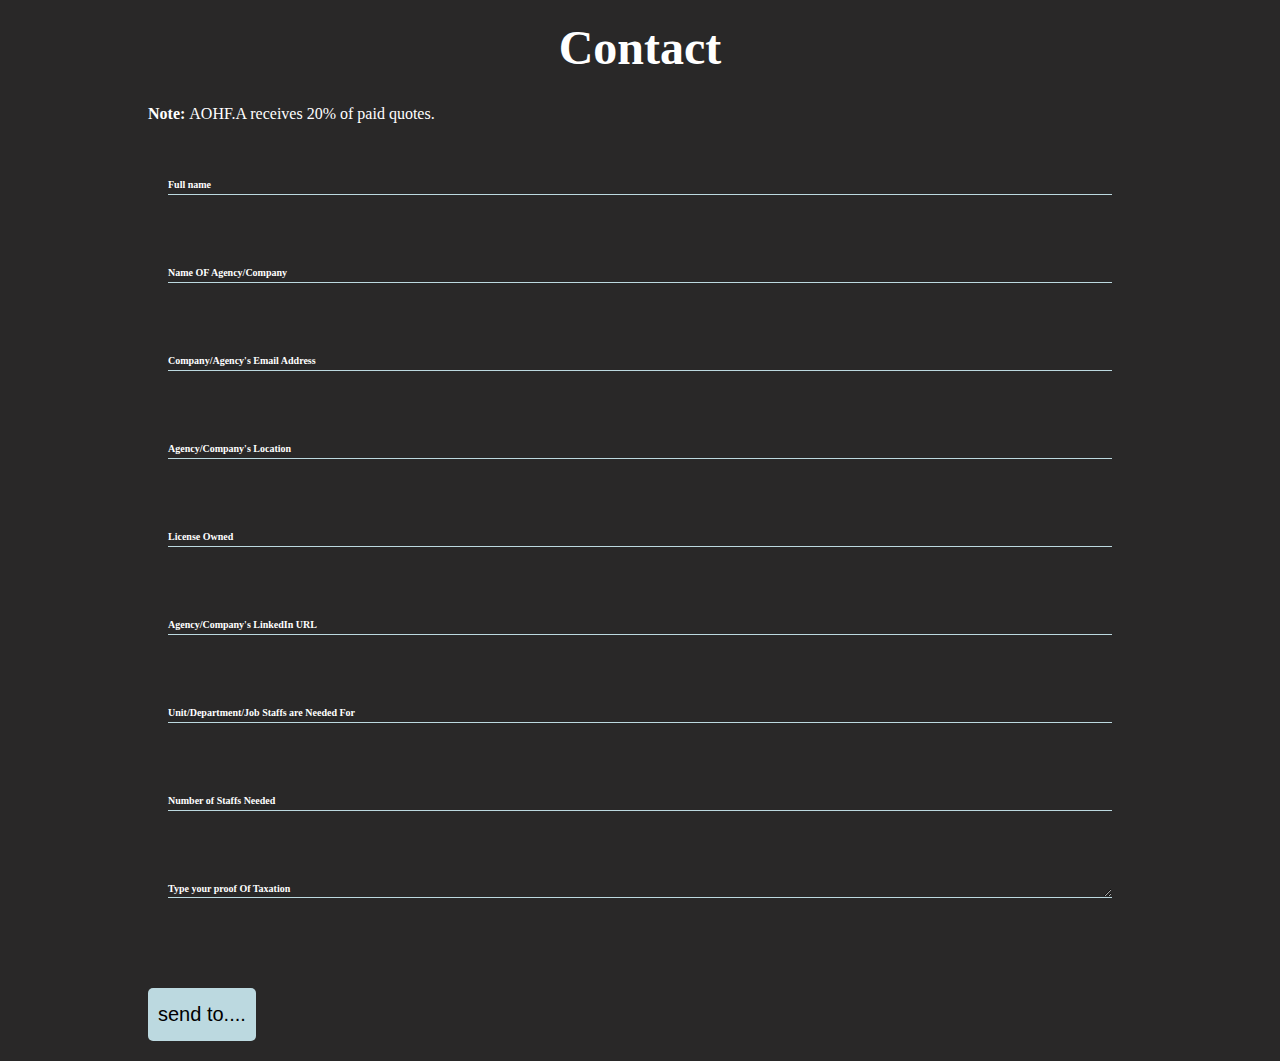
<file: contact.html>
<!DOCTYPE html>
<html lang="en">
    <head>
        <meta charset="UTF-8">
        <meta name="viewport" content="width=device-width, initial-scale=1.0">
        <meta http-equiv="X-UA-Compatible" content="ie=edge">
        <link rel="stylesheet" type="text/css" href="contact.css">
    </head>
    <body>
        <div class="container">
                <h2>Contact</h2>
                <p style="color: white;"><b>Note: </b> AOHF.A receives 20% of paid quotes.</p>
                <br><br>
                <form>
                    <div class="wrapper">
                        <div class="box">
                            <input type="text"name="fname" id="fname" required>
                            <label for="fname">Full name</label>
                        </div>
                            <div class="box">
                                <input type="text"name="cname" id="cname" required>
                                <label for="cname"> Name OF Agency/Company</label>
                            </div>
                    </div>

                    <div class="wrapper">
                        <div class="box">
                            <input type="email"name="mail" id="email" required>
                            <label for="email">Company/Agency's Email Address</label>
                        </div>
                            <div class="box">
                                <input type="text"name="lname" id="lname" required>
                                <label for="lname"> Agency/Company's Location</label>
                            </div>
                    </div>

                    <div class="wrapper">
                        <div class="box">
                            <input type="text"name="liname" id="liname" required>
                            <label for="liname">License Owned </label>
                        </div>
                            <div class="box">
                                <input type="text"name="kname" id="kname" required>
                                <label for="kname"> Agency/Company's LinkedIn URL</label>
                            </div>
                    </div>

                    <div class="wrapper">
                        <div class="box">
                            <input type="text"name="dname" id="dname" required>
                            <label for="dname">Unit/Department/Job Staffs are Needed For </label>
                        </div>
                            <div class="box">
                                <input type="text"name="sname" id="sname" required>
                                <label for="sname"> Number of Staffs Needed</label>
                            </div>
                    </div>

                    <div class="wrapper">
                        <div class="box">
                            <textarea id="proof" required></textarea>
                            <label for="proof">Type your proof Of Taxation</label>
                        </div>
                    </div>
                    <br><br>
                    <input type="submit" name="" value="send to...." onclick="myFunction()">
                <script type="text/javascript" src="contact.js">
                    </script>
                </form>
        </div>
    </body>
</html>
</file>
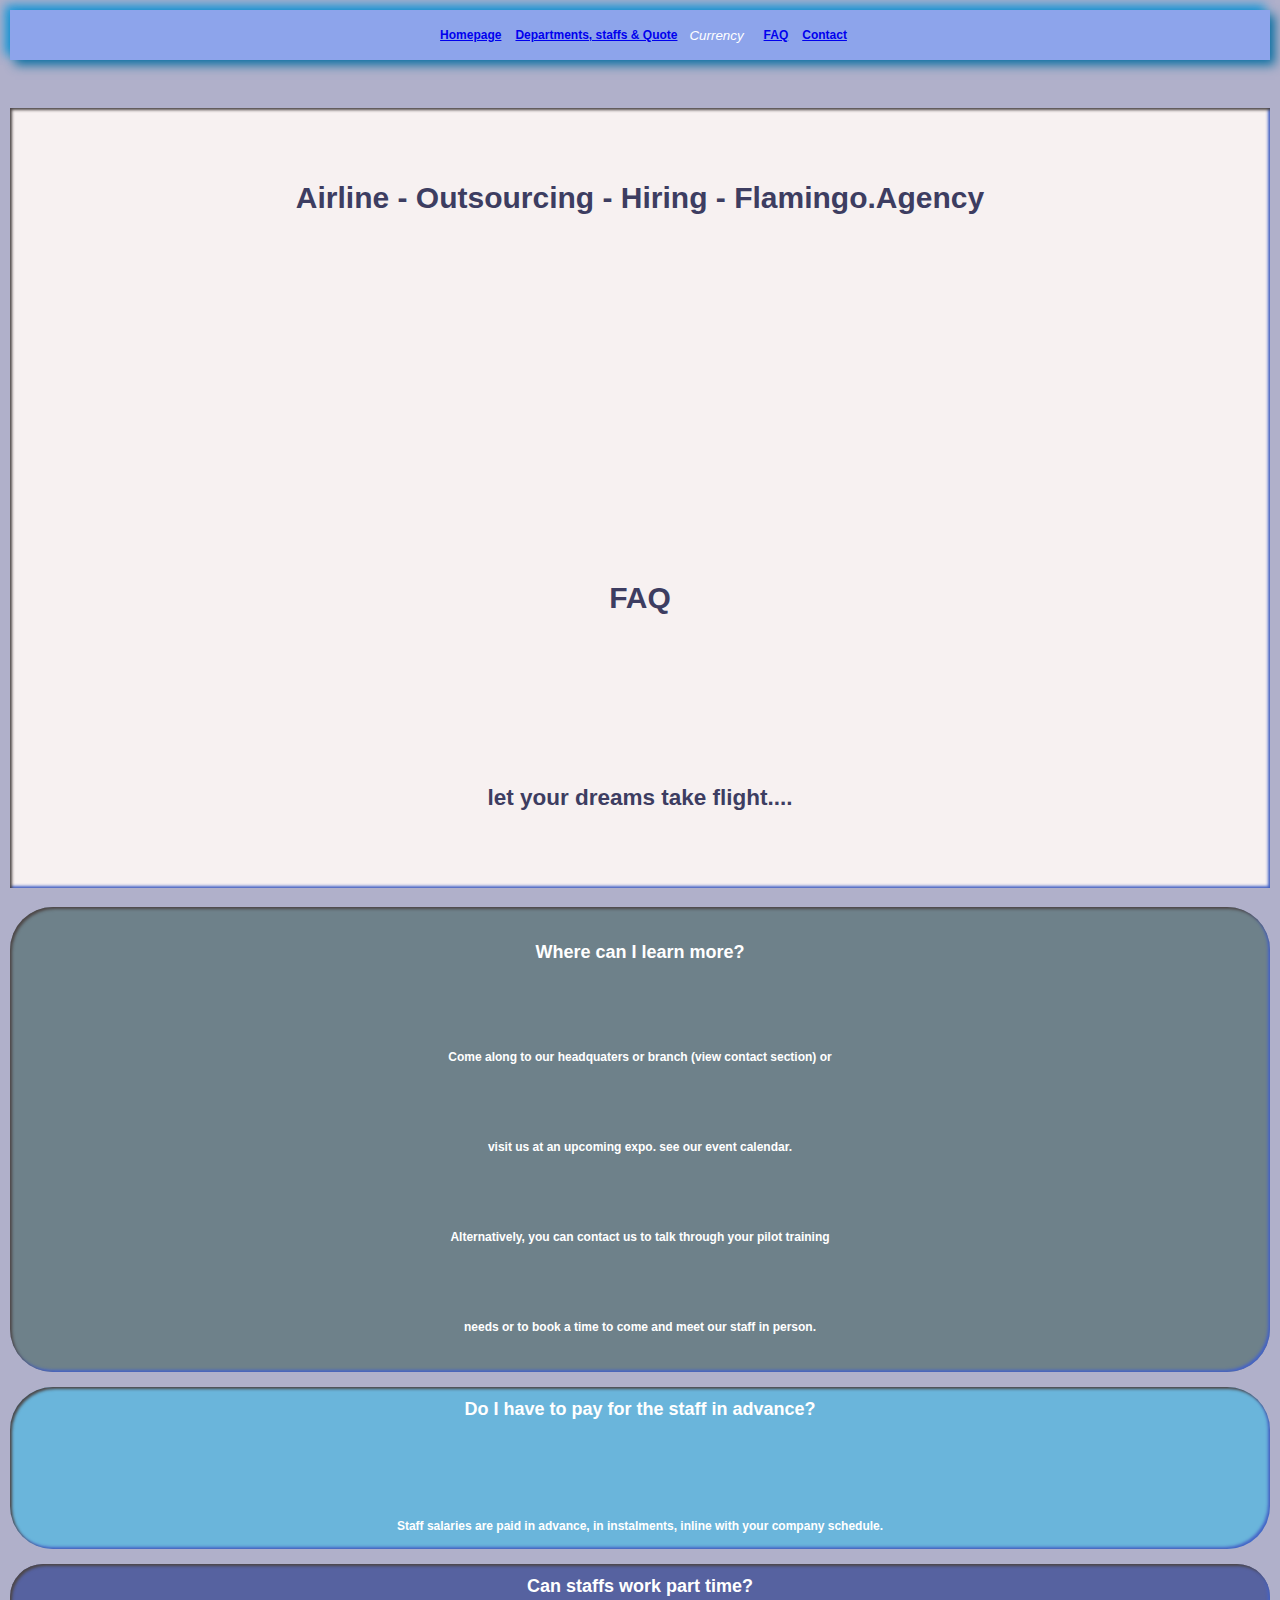
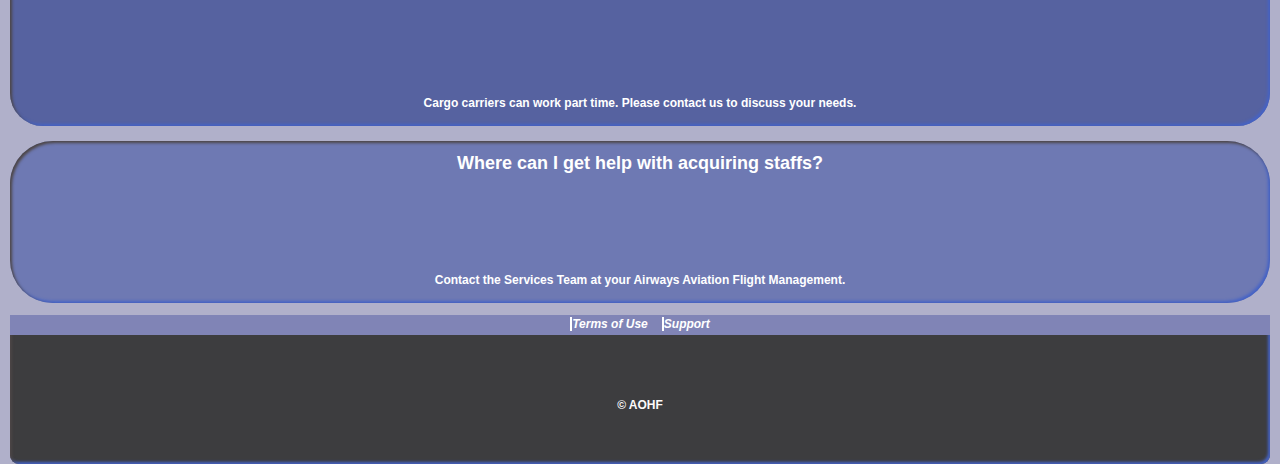
<file: faq.html>
<!DOCTYPE html>
<html lang="en">
    <head>
        <meta charset="UTF-8">
        <meta name="viewport" content="width=device-width, initial-scale=1.0">
        <link rel="stylesheet" type="text/css" href="faq.css">
    </head>
    <body>
        <div class="container">
                <header>
                    <ul class="navigation-list">
                        <li class="navigation item"><a href="index.html" >Homepage</a></li>
                        <li class="navigation item"><a href="newquotes.html">Departments, staffs & Quote </a></li>
            <div class="dropdown">
                <button class="dropbtn">Currency
                  <i class="fa fa-caret-down"></i>
                </button>
                <div class="dropdown-content">
                  <a href="https://www.currency.me.uk/convert/usd/ngn">USD($) Dollars</a>
                  <a href="https://www.currency.me.uk/convert/usd/ngn">NGN(#) Naira</a>
                </div>
            </div>
                        <li class="navigation item" id="active"></li><a href="faq.html" class="active">FAQ</a></li>
                        <li class="navigation item"></li><a href="contact.html">Contact</a></li>
                    </ul>
                </header>
            <div class="clear"></div>
            <br><br>
            <aside>
                <div class="sidebar">
                        <div class="air">
                    <h1>Airline - Outsourcing - Hiring - Flamingo.Agency</h1><br>
                        <h1>FAQ</h1>
                            <h2>let your dreams take flight....</h2>
                </div>
                </div>
            </aside>
            <main>
            <h2> Where can I learn more?</h2>
            <p>Come along to our headquaters or branch (view contact section) or <br>
                visit us at an upcoming expo. see our event calendar.<br>
                Alternatively, you can contact us to talk through your pilot training<br>
                needs or to book a time to come and meet our staff in person.
            </p>
            </main>
            <div class="content1">
            <h2>Do I have to pay for the staff in advance?</h2><br>
            <p>Staff salaries are paid in advance, in instalments, inline with your company schedule.
            </p>
            </div>
            <div class="content2">
            <h2>Can staffs work part time?</h2><br>
            <p>Cargo carriers can work part time. Please contact us to discuss your needs.
            </p>
            </div>
            <div class="content3">
            <h2>Where can I get help with acquiring staffs? </h2><br>
            <p>Contact the Services Team at your Airways Aviation Flight Management.
            </p>
           </div>
           <footer>
            <ul class="navigation-lists">
                <li class="navigation-items"><a href="#">Terms of Use</a></li>
                <li class="navigation-items"><a href="#">Support</a></li>
            </ul>
            <p>&copy; AOHF</p>
           </footer>
         </div>
         <script type="text/javascript" src="cookie.js"></script>
    </body>
</html>
</file>
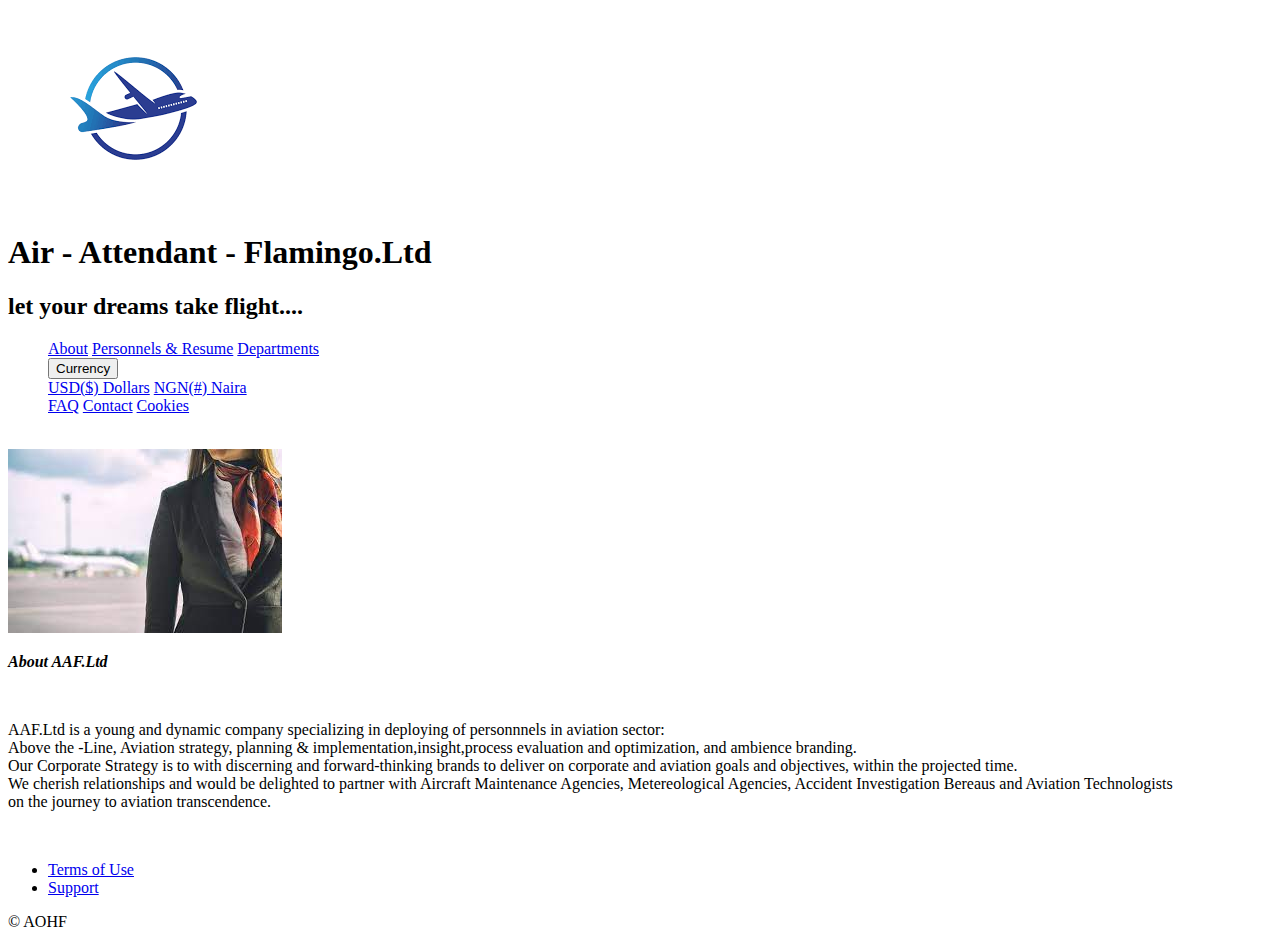
<file: hostesses.html>
<!DOCTYPE html>
<html lang="en">
    <head>
        <meta charset="UTF-8">
        <meta name="viewport" content="width=device-width, initial-scale=1.0">
        <link rel="stylesheet" type="text/css" href="C:\Users\Tunmise Alimi\Desktop\MY WEB PAGES\HTML\air\hostess.css">
    </head>
    <body>
        <div class="goal">
           <div class="header">
            <a href="#" class="logo"><img src="[data-uri]"/>
            </a>
                <div class="air">
                    <h1>Air - Attendant - Flamingo.Ltd</h1><h2>let your dreams take flight....</h2>
                </div>
            <div class="navigation">
                <ul>
            <a href="C:\Users\Tunmise Alimi\Desktop\MY WEB PAGES\HTML\air\hostess.html" class="active">About</a>
            <a href="C:\Users\Tunmise Alimi\Desktop\MY WEB PAGES\HTML\air\hostessquote.html">Personnels & Resume</a>
            <a href="C:\Users\Tunmise Alimi\Desktop\MY WEB PAGES\HTML\air\hostessquote.html">Departments</a>
            <div class="dropdown">
                <button class="dropbtn">Currency
                  <i class="fa fa-caret-down"></i>
                </button>
                <div class="dropdown-content">
                  <a href="#">USD($) Dollars</a>
                  <a href="#">NGN(#) Naira</a>
                </div>
            </div>
            <a href="C:\Users\Tunmise Alimi\Desktop\MY WEB PAGES\HTML\air\faq.html">FAQ</a>
            <a href="C:\Users\Tunmise Alimi\Desktop\MY WEB PAGES\HTML\air\contact.html">Contact</a>
            <a href="C:\Users\Tunmise Alimi\Desktop\MY WEB PAGES\HTML\air\hostess.html" onclick="checkCookie()">Cookies</a>
                </ul>
            </div>
            <div class="clear"></div>
            </div><br>
            <div class="second">
                <a href="#"><img src="[data-uri]"
                    class="company"></a>
                        <p><em><strong> About AAF.Ltd </strong></em></p><br>
                        <p>AAF.Ltd is a young and dynamic company specializing in deploying of personnnels in aviation sector: <br>
                        Above the -Line, Aviation strategy, planning & implementation,insight,process evaluation and optimization,
                        and ambience branding.<br>
                        Our Corporate Strategy is to with discerning and forward-thinking brands to deliver on corporate and aviation goals and objectives,
                        within the projected time.<br>
                        We cherish relationships and would be delighted to partner with Aircraft Maintenance Agencies, Metereological Agencies, 
                        Accident Investigation Bereaus and Aviation Technologists <br> on the journey to aviation transcendence.
                        </p>
            </div>
            <br>
            <footer>
                <ul class="navigation-lists">
                    <li class="navigation-items"><a href="#">Terms of Use</a></li>
                    <li class="navigation-items"><a href="#">Support</a></li>
                </ul>
                <p>&copy; AOHF</p>
               </footer>
        </div>
    </body>
</html>
</file>
<file: contact.css>
* {
    margin: 0;
    padding: 0;
    box-sizing: border-box;
}
body {
    min-height: 100vh;
    display: flex;
    justify-content: center;
    align-items: center;
    background: rgb(41, 40, 40);
}
.container {
    width: 80%;
    padding: 20px;
}
.container h2 {
    color: white;
    font-size: 3em;
    text-align: center;
    margin-bottom: 30px;
}
.wrapper {
    width: 100%;
    display: grid;
    grid-template-columns: repeat(auto-fit, minimax(250px,1fr));
    grid-gap: 30px;
    gap: 30px;
    margin-bottom: 30px;
}
.wrapper .box {
    width: 100%;
    position: relative;
    padding: 20px;
}
.wrapper .box input {
    width: 100%;
    font-size: 20%;
    background: transparent;
    border: none;
    outline: none;
    border-bottom: 1px solid rgb(188, 217, 224);
    transition: 0.5s linear;
}
.wrapper .box input:focus,
.wrapper .box input:valid {
    padding: 20px 10px;
    background: rgb(188, 217, 224);
    margin-top: 10px;
}
.wrapper .box label {
    position: absolute;
    top: 0;
    left: 0;
    color: white;
    font-size: 10px;
    font-weight: bold;
    padding: 20px;
    transition: 0.5s linear;
}

.wrapper .box input:focus ~ label,
.wrapper .box input:valid ~ label {
    padding: 0;
}
.wrapper .box textarea {
    width: 100%;
    font-size: 20%;
    background: transparent;
    border: none;
    outline: none;
    border-bottom: 1px solid rgb(188, 217, 224);
    transition: 0.5s linear;
}
.wrapper .box textarea:focus,
.wrapper .box textarea:valid {
    padding: 20px 10px;
    background: rgb(188, 217, 224);
    margin-top: 10px;
}
.wrapper .box textarea:focus ~ label,
.wrapper .box textarea:valid ~ label {
    padding: 0;
}
.container input[type="submit"] {
    background: rgb(188, 217, 224);
    padding: 15px 10px;
    border: none;
    outline: none;
    font-size: 20px;
    border-radius: 5px;
    cursor: pointer;
}
</file>
<file: faq.css>
* {
    box-sizing: border-box;
}
body {
    background: rgb(176, 176, 202);
    font-family: 'Gill Sans', 'Gill Sans MT', Calibri, 'Trebuchet MS', sans-serif;
    margin: 0;
    display: grid;
    grid-template-areas: "header header header","main main sidebar","content1 content2 content3","footer footer  footer";
    grid-template-columns: 30% auto 30%;
    grid-gap: 10px;
    grid-template-rows: 60px auto 60px;
}
.container {
    width: 100vw;
    height: 100vh;
    font-size: 12px;
    font-weight: bold; 
    text-align: center;
    padding: 10px;
} 
header {
    grid-area: header;
}
.air {
    font-family: 'Gill Sans', 'Gill Sans MT', Calibri, 'Trebuchet MS', sans-serif;
    text-align: center;
    color: rgb(61, 61, 97);
    font-size: 15px;
}
#active {
    color: white;
    background-color: rgb(58, 58, 100);
}
.clear {
    clear: both;
}
.navigation ul a:hover {
    background-color: rgb(34, 38, 68);
    color: rgb(241, 235, 235);
}

ul.navigation-list {
    list-style-type: none;
    background-color: rgb(141, 164, 235);
    box-shadow: 5px 5px 10px #1071a2, -5px -5px 10px #1699db;
    background: linear-gradient(105deg);
    box-shadow: outset 2px 2px 3px rgb(77, 70, 70),
                inset -2px -2px 3px rgb(69, 99, 199);
    height: 50px;
}
.navigation-list ul {
    padding: 0;
    margin: 10px;
    list-style-type: none
}
.navigation-list {
    list-style-type: none;
    margin: 0;
    padding: 0;
    background: rgb(141, 164, 235);;
    display: flex;
    flex-direction: row;
    justify-content: center;
    align-items: center;
    background: linear-gradient(105deg);
    box-shadow: outset 2px 2px 3px rgb(77, 70, 70),
                inset -2px -2px 3px rgb(69, 99, 199);
    height: 30%;
}
ul.navigation-list li {
    float: left;
    text-decoration: none;
    list-style-type: none;
    margin: 7px;
}
.navigation-item {
    text-decoration: none;
    list-style-type: none;
    margin: 0 10px;
}
.navigation-item a {
    text-decoration: none;
    list-style-type: none;
    font-style: italic;
    color: white;
    text-align: center;
    border-left: 2px solid white;
}
.dropdown {
    float: left;
    overflow: hidden;
  }
  
.dropdown .dropbtn { 
    border: none;
    outline: none;
    color: white;
    background-color: rgb(141, 164, 235);
    font-style: italic;
    padding-left: 5px;
    margin: 0;
}
.dropdown .dropbtn:hover {
    color: white;
    background-color: rgb(57, 50, 102); 
}
  
.dropdown-content {
    display: none;
    position: absolute;
    background-color: #f9f9f9;
    min-width: 160px;
    box-shadow: 0px 8px 16px 0px rgba(0,0,0,0.2);
    z-index: 1;
}
  
.dropdown-content a {
    float: none;
    color: black;
    padding: 12px 16px;
    text-decoration: none;
    display: block;
    text-align: left;
}
  
.dropdown-content a:hover {
    background-color: #ddd;
}
  
.dropdown:hover .dropdown-content {
    display: block;
}
aside {
    background: rgb(247, 241, 241);
    grid-area: sidebar;
    box-shadow: 5px 5px 10px #1071a2, -5px -5px 10px #1699db;
    background: linear-gradient(105deg);
    box-shadow: inset 2px 2px 3px rgb(77, 70, 70),
                inset -2px -2px 3px rgb(69, 99, 199);
    line-height: 20vh;
    border-width: 20vw;
}
main {
    background: #1385be;
    color: white;
    grid-area: main;
    line-height: 10vh;
    text-align: center;
    box-sizing: content-box;
    border-radius: 43px;
    background: #6e818a;
    box-shadow: 5px 5px 10px #1071a2, -5px -5px 10px #1699db;
    background: linear-gradient(105deg);
    box-shadow: inset 2px 2px 3px rgb(77, 70, 70),
                inset -2px -2px 3px rgb(69, 99, 199);
}    
.content1 {
    color: white;
    grid-area: content1;
    line-height: 5vh;
    text-align: center;
    box-sizing: content-box;
    border-radius: 43px;
    background: #6ab5db;
    box-shadow: 5px 5px 10px #1071a2, -5px -5px 10px #1699db;
    background: linear-gradient(105deg);
    box-shadow: inset 2px 2px 3px rgb(77, 70, 70),
                inset -2px -2px 3px rgb(69, 99, 199);
}
.content2 {
    text-align: center;
    box-sizing: content-box;
    border-radius: 33px;
    background: #5662a0;
    box-shadow: 5px 5px 10px #1071a2, -5px -5px 10px #1699db;
    color: white;
    grid-area: content2;
    line-height: 5vh;
    background: linear-gradient(105deg);
    box-shadow: inset 2px 2px 3px rgb(77, 70, 70),
                inset -2px -2px 3px rgb(69, 99, 199);
}
.content3 {
    text-align: center;
    box-sizing: content-box;
    border-radius: 43px;
    background-color: #6e79b3;
    box-shadow: 5px 5px 10px #1071a2, -5px -5px 10px #1699db;
    color: white;
    grid-area: content3;
    line-height: 5vh;
    background: linear-gradient(105deg);
    box-shadow: inset 2px 2px 3px rgb(77, 70, 70),
                inset -2px -2px 3px rgb(69, 99, 199);
}
footer {
    background-color: #3d3d3f;
    color: rgb(252, 250, 250);
    grid-area: footer;
    line-height: 13vh;
    border-radius: 9px;
    background: linear-gradient(105deg);
    box-shadow: inset 2px 2px 3px rgb(77, 70, 70),
                inset -2px -2px 3px rgb(69, 99, 199);
}
ul.navigation-lists {
    background-color: #8084b6;
    height: 20px;
}
.navigation ul {
    padding: 0;
    margin: 10px;
}
.navigation-lists {
    list-style: none;
    margin: 0;
    padding: 0;
    display: flex;
    flex-direction: row;
    justify-content: center;
    align-items: center;
    height: 20%;
}
ul.navigation-lists li {
    float: left;
    margin: 7px;
}
.navigation-items {
    text-decoration: none;
    margin: 0 10px;
}
.navigation-items a {
    text-decoration: none;
    font-style: italic;
    color: white;
    text-align: center;
    border-left: 2px solid white;
}

@media only screen and (max-width:550px) {
    .container {
       width: 100vw;
       height: 100vh;
       font-size: 12px;
       font-weight: bold; 
       display: grid;
       text-align: center;
       padding: 10px;
       grid-template-areas: "header", "main", "aside", "content1", "content2", "content3", "sidebar", "footer";
       grid-template-columns: 30% auto;
       grid-gap: 10px;
       grid-template-rows: 60% auto 60%;
    }
}
</file>
